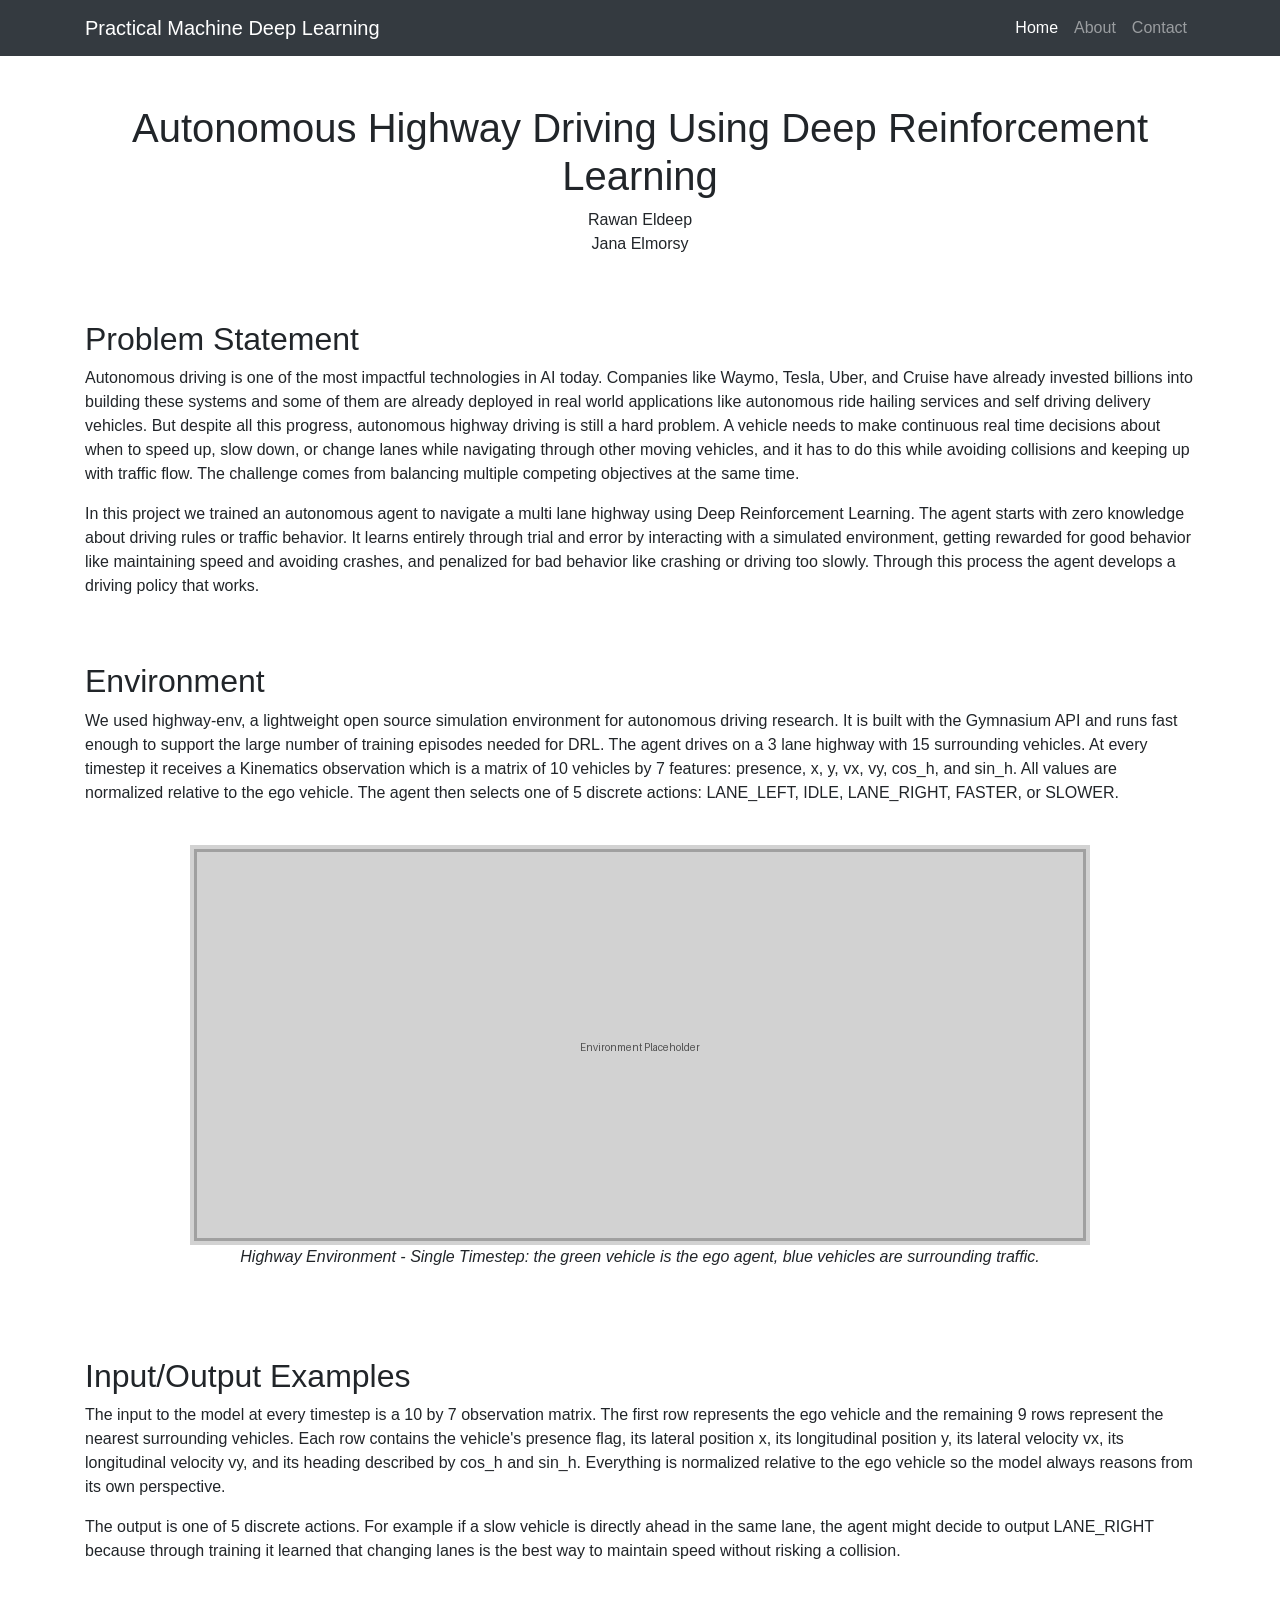
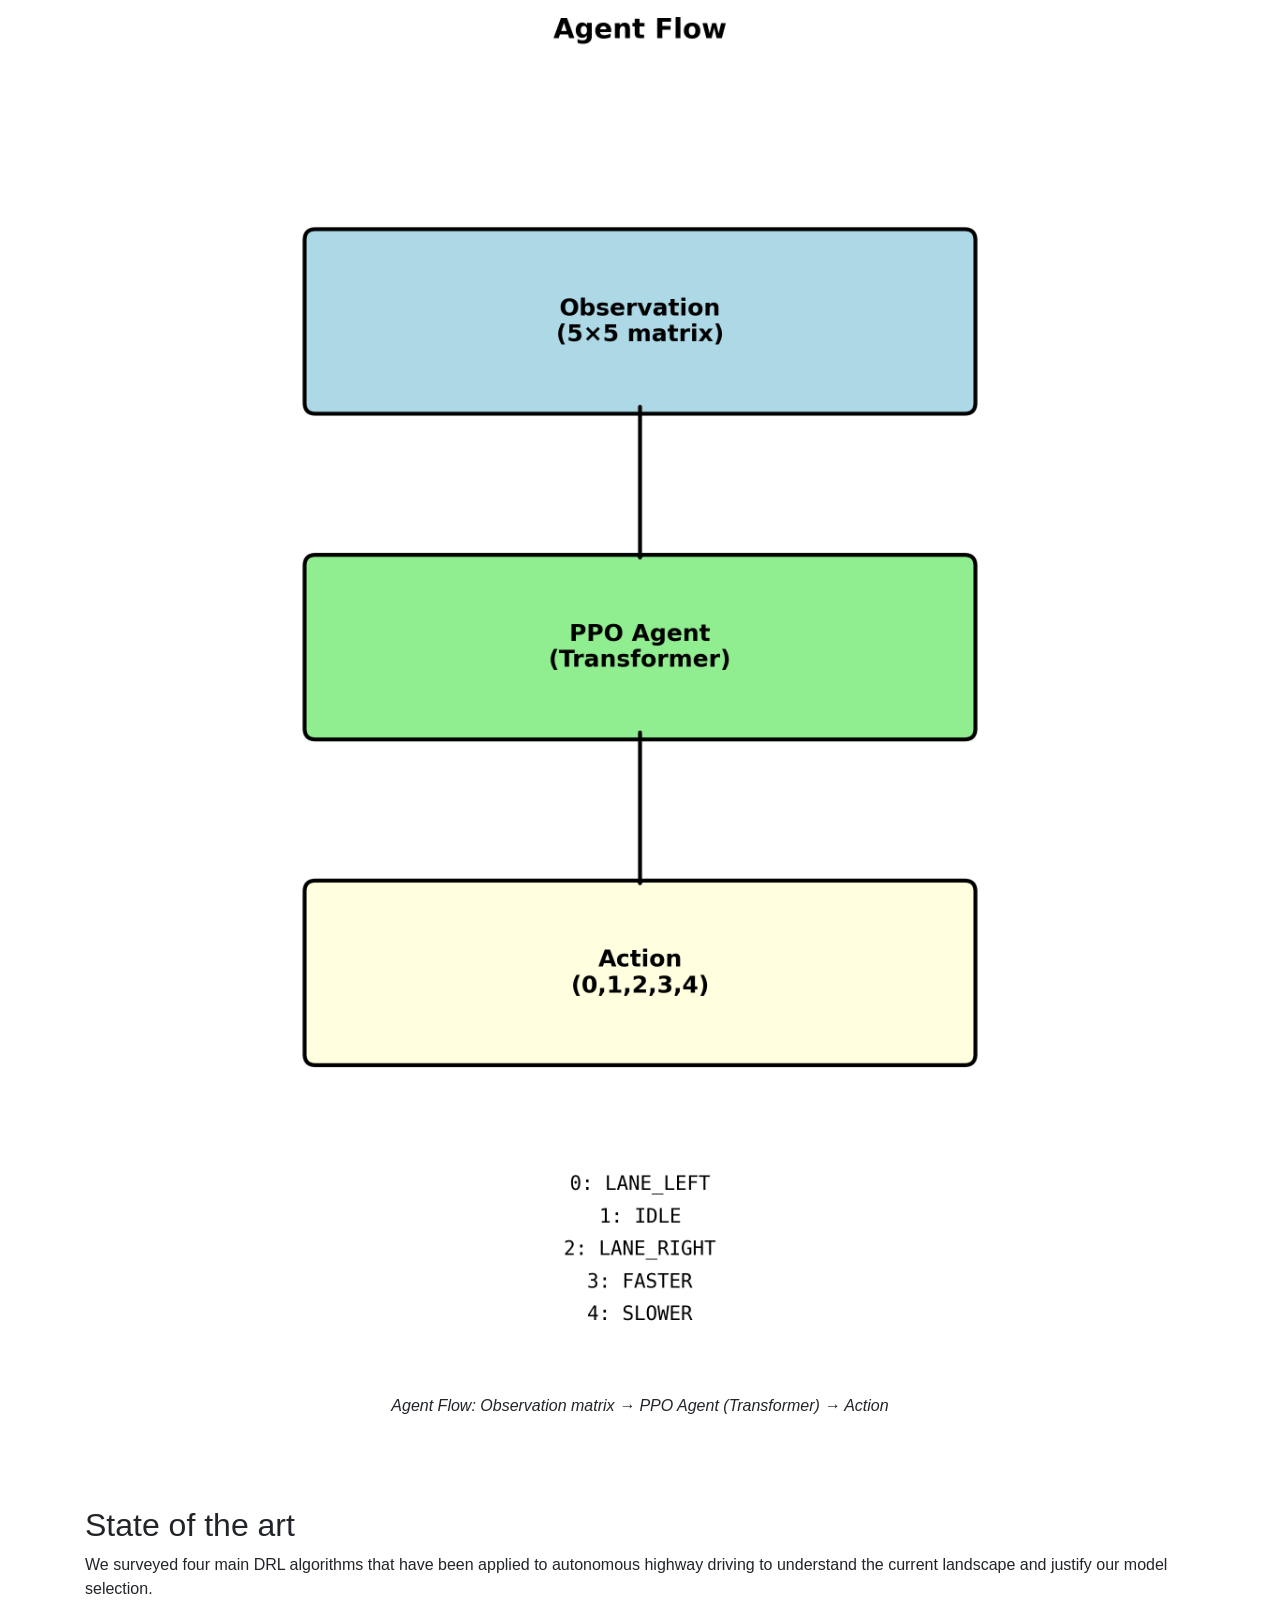
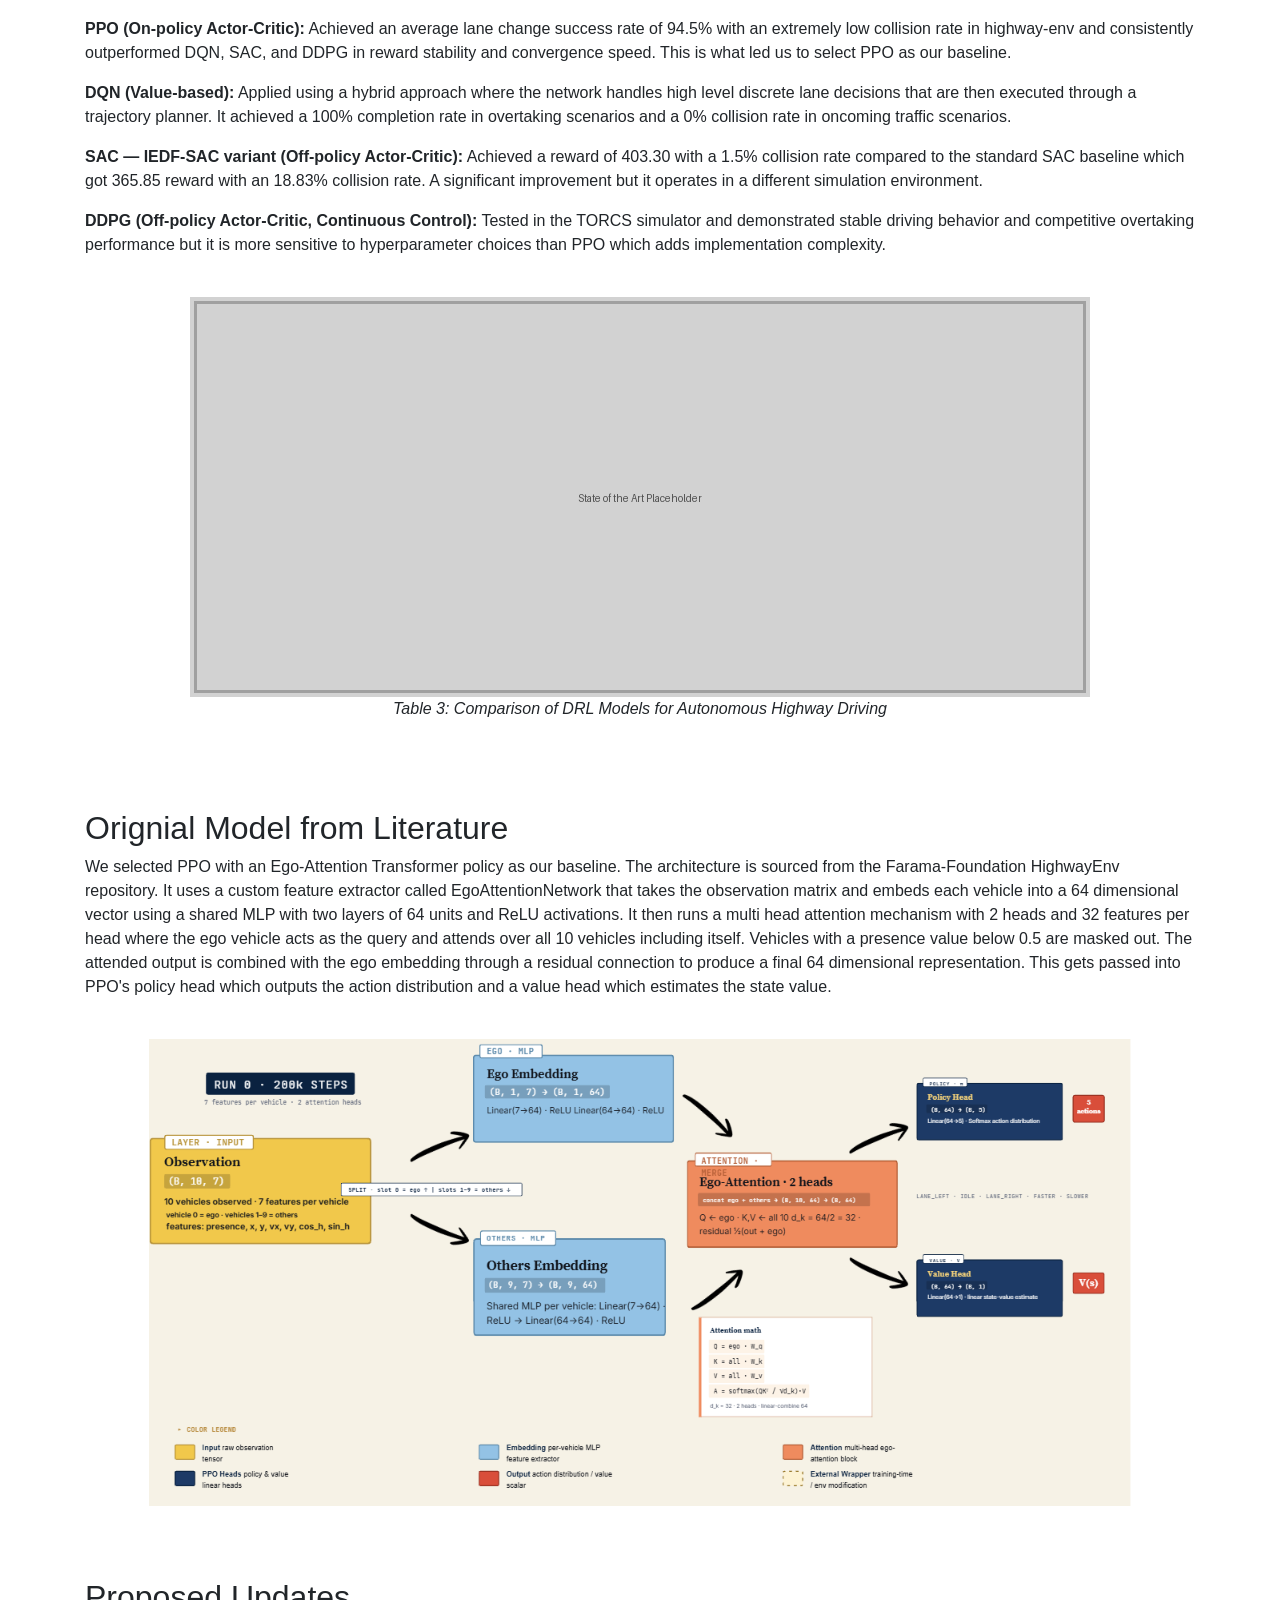
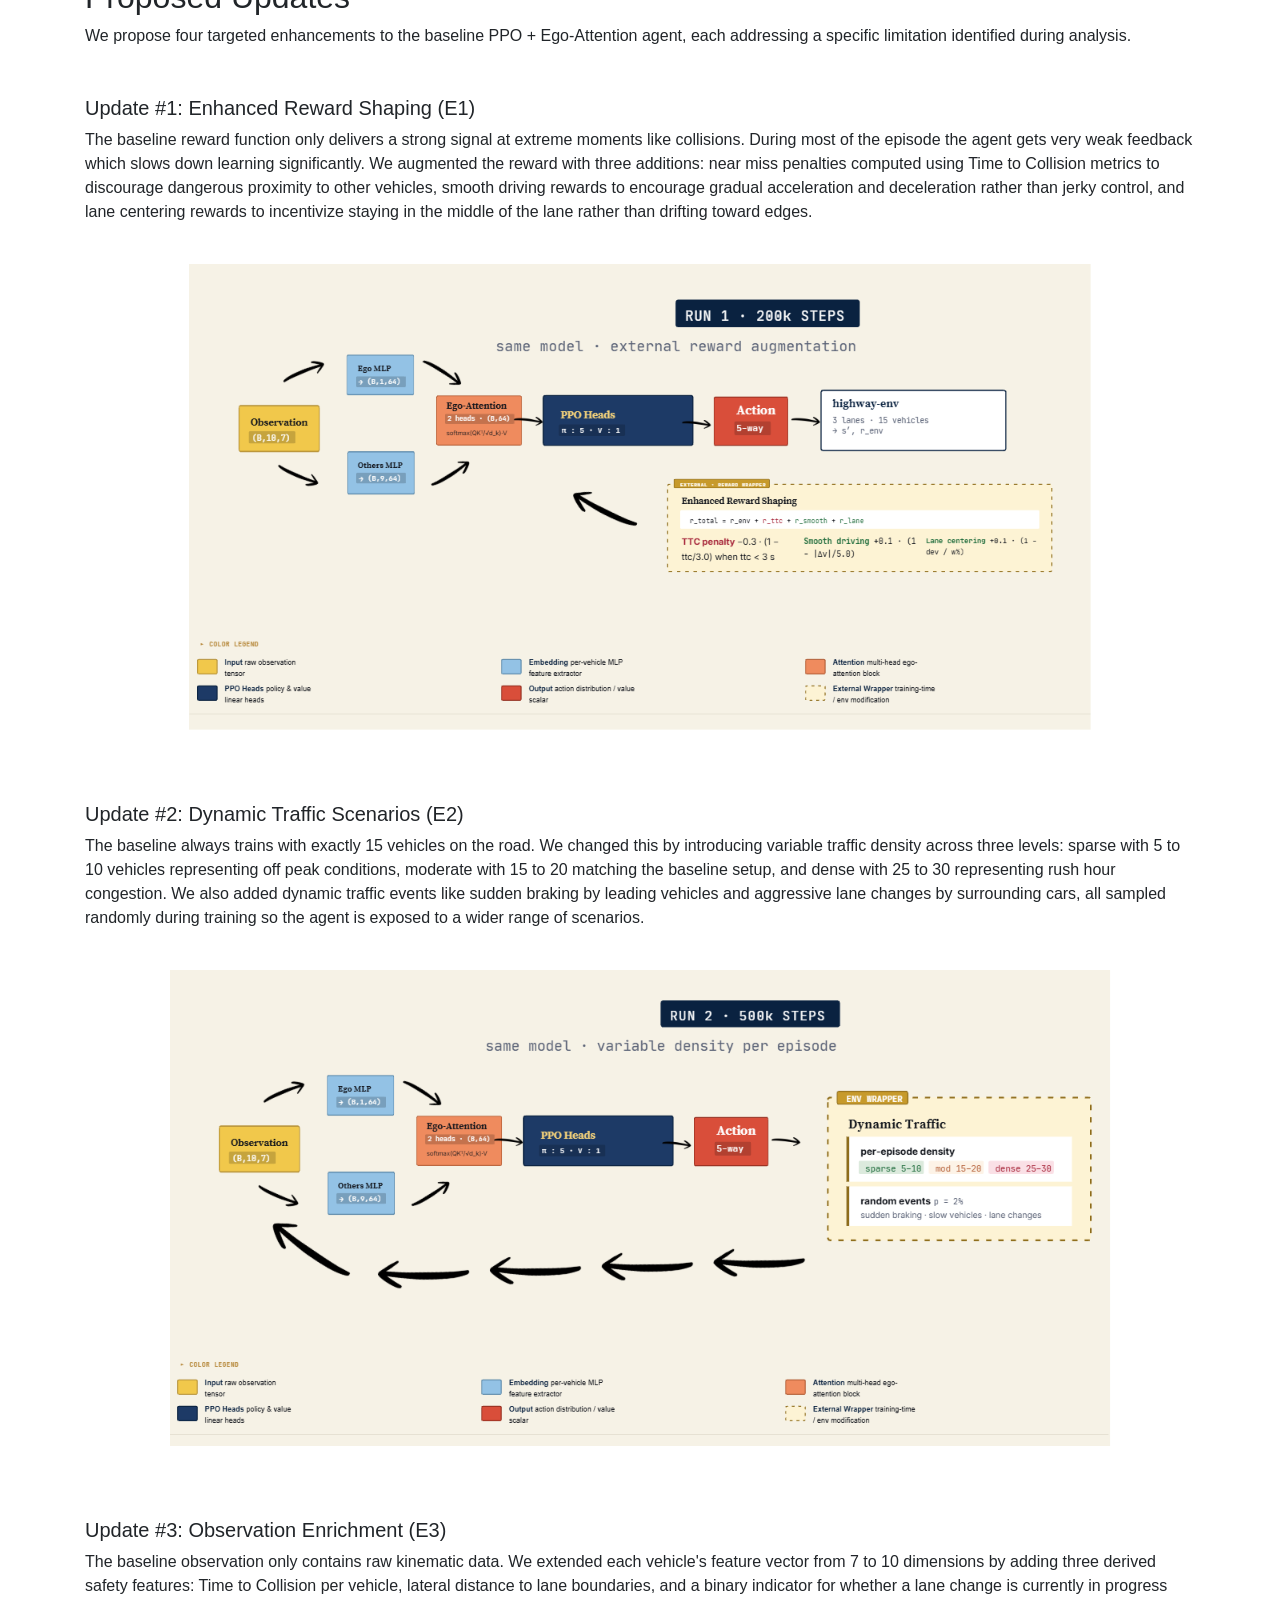
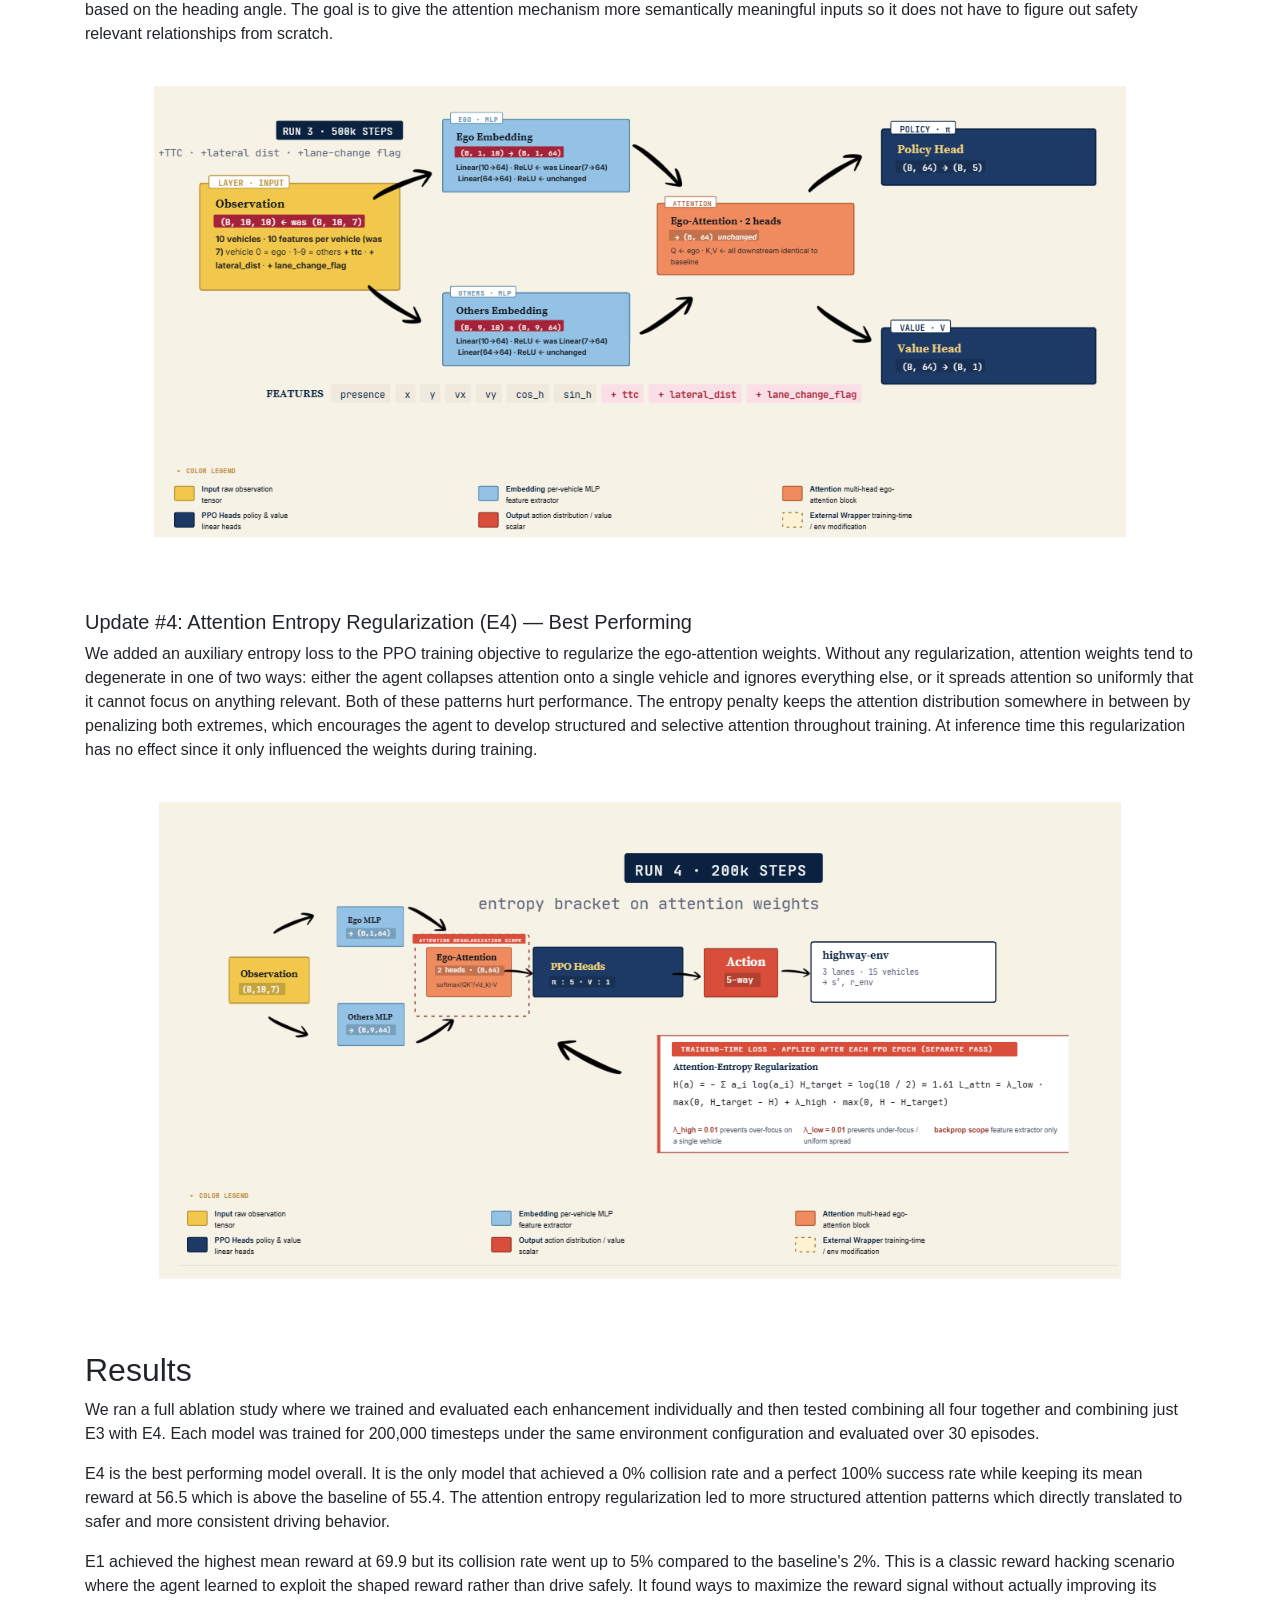
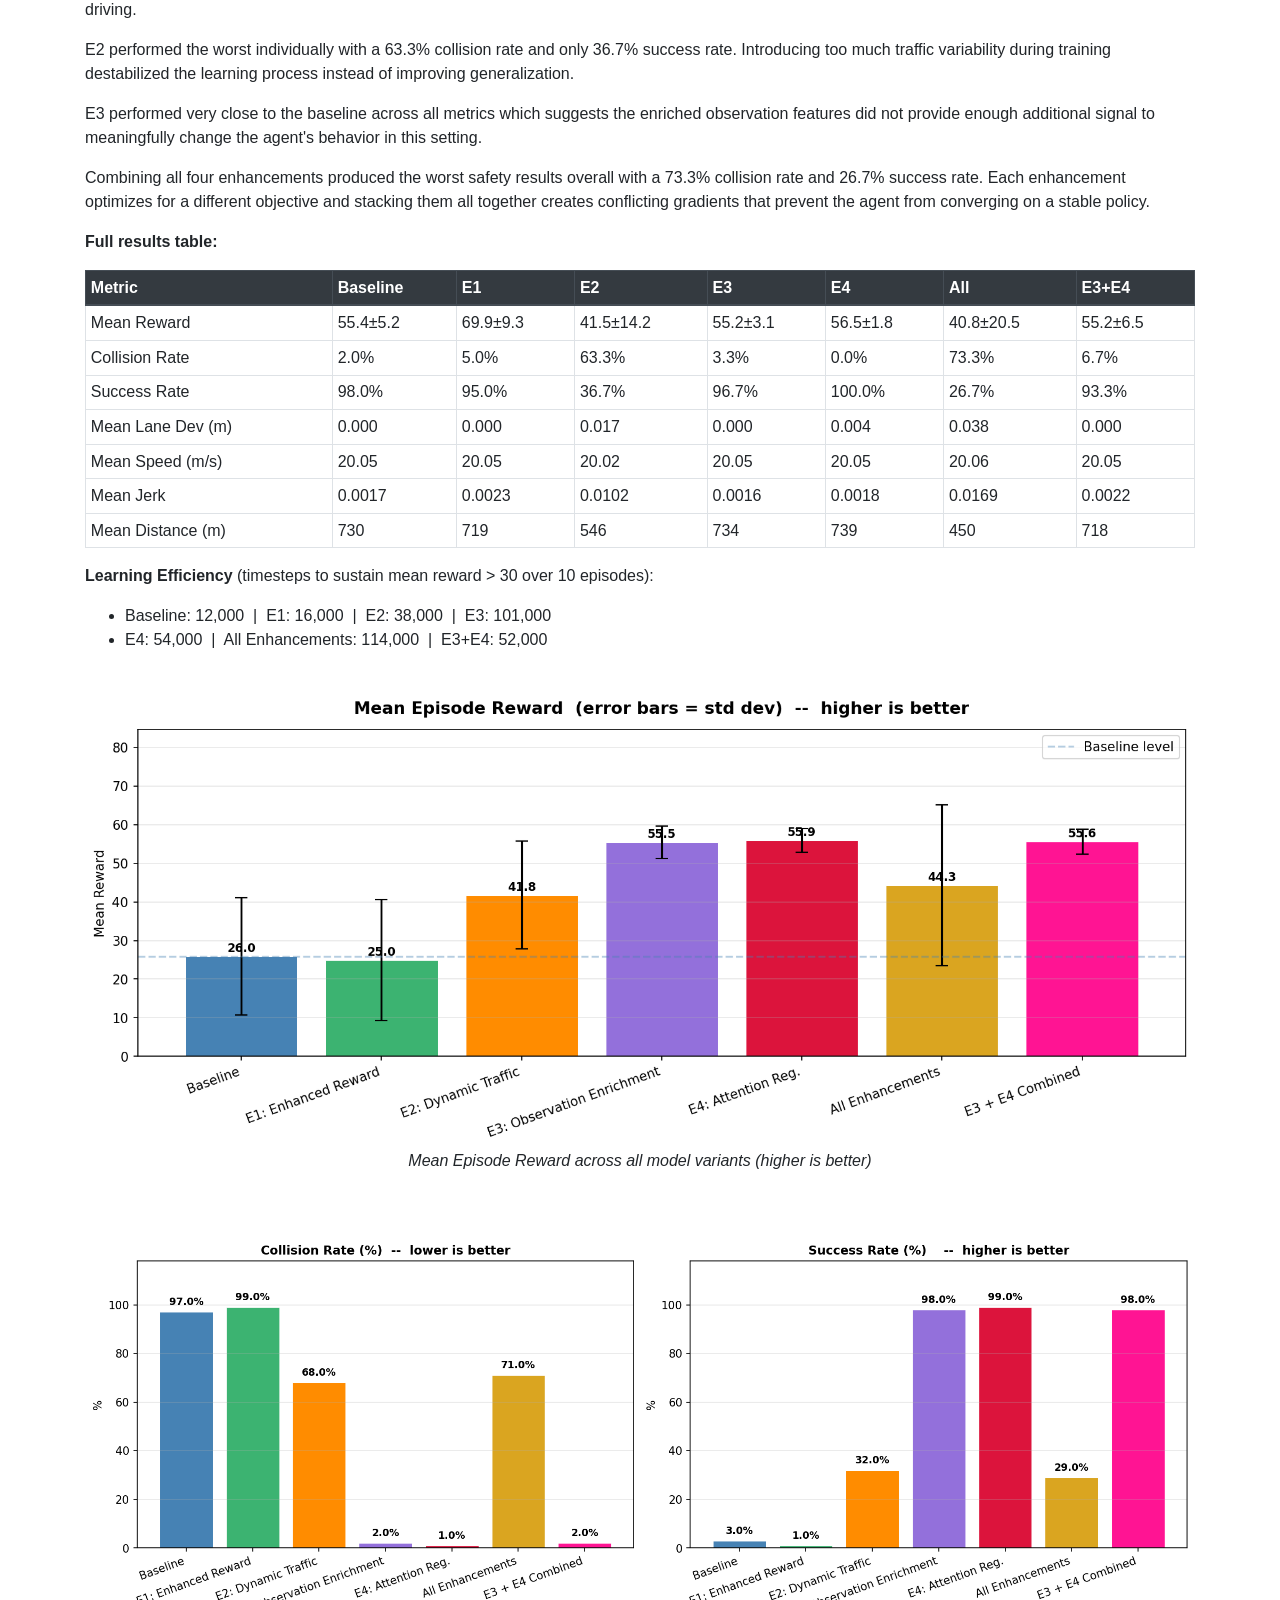
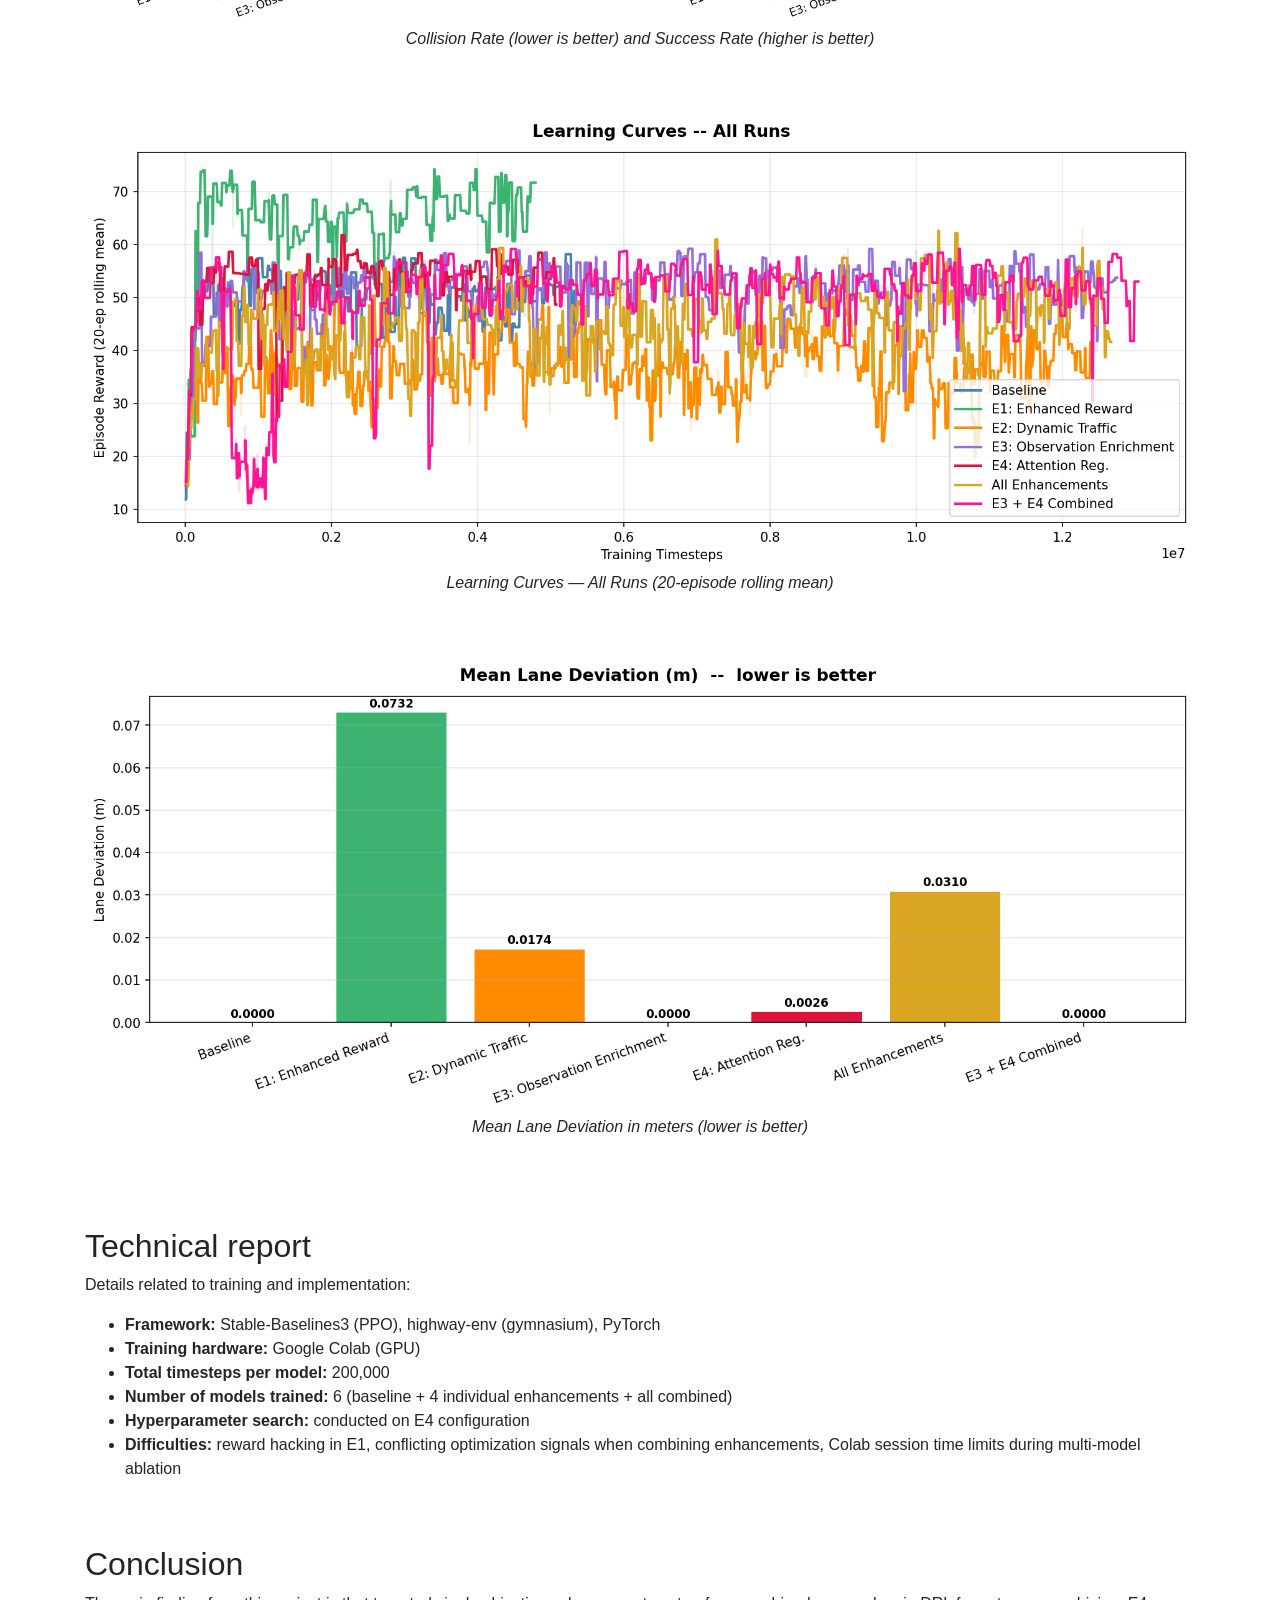
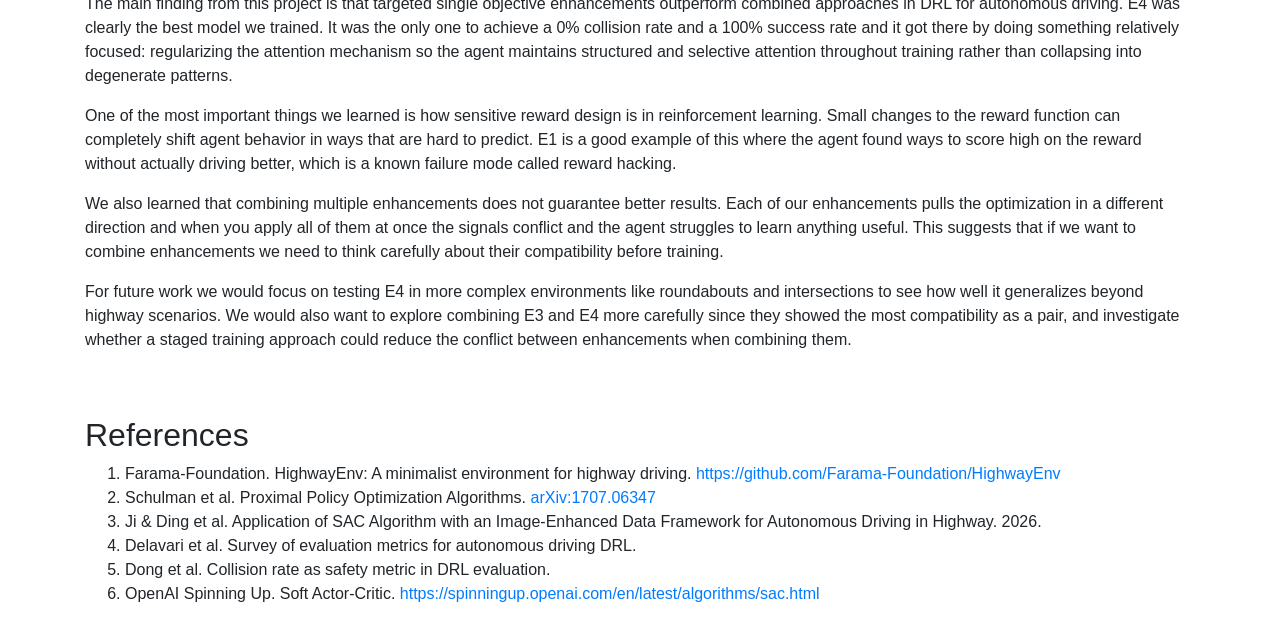
<file: website-template/team-specific/index.html>
<!DOCTYPE html>
<html lang="en">

<head>

  <meta charset="utf-8">
  <meta name="viewport" content="width=device-width, initial-scale=1, shrink-to-fit=no">
  <meta name="description" content="">
  <meta name="author" content="">

  <title>Autonomous Highway Driving Using Deep Reinforcement Learning</title>

  <!-- Bootstrap core CSS -->
  <link href="../vendor/bootstrap/css/bootstrap.min.css" rel="stylesheet">

</head>

<body>

  <!-- Navigation -->
  <nav class="navbar navbar-expand-lg navbar-dark bg-dark static-top">
    <div class="container">
      <a class="navbar-brand" href="../home.html">Practical Machine Deep Learning</a>
      <button class="navbar-toggler" type="button" data-toggle="collapse" data-target="#navbarResponsive" aria-controls="navbarResponsive" aria-expanded="false" aria-label="Toggle navigation">
        <span class="navbar-toggler-icon"></span>
      </button>
      <div class="collapse navbar-collapse" id="navbarResponsive">
        <ul class="navbar-nav ml-auto">
          <li class="nav-item active">
            <a class="nav-link" href="../home.html">Home
              <span class="sr-only">(current)</span>
            </a>
          </li>
          <li class="nav-item">
            <a class="nav-link" href="../about.html">About</a>
          </li>
          <li class="nav-item">
            <a class="nav-link" href="../contact.html">Contact</a>
          </li>
        </ul>
      </div>
    </div>
  </nav>

  <!-- Page Content -->
  <div class="container">
    <div class="row">
      <div class="col-lg-12 text-center">
        <h1 class="mt-5">Autonomous Highway Driving Using Deep Reinforcement Learning</h1>
        <ul class="list-unstyled">
          <li>Rawan Eldeep</li>
          <li>Jana Elmorsy</li>
        </ul>
      </div>
    </div>


    <div class="row">
      <div class="col-lg-12 text-left">
        <h2 class="mt-5">Problem Statement</h2>
        <p>
          Autonomous driving is one of the most impactful technologies in AI today. Companies like Waymo, Tesla, Uber, and Cruise have already invested billions into building these systems and some of them are already deployed in real world applications like autonomous ride hailing services and self driving delivery vehicles. But despite all this progress, autonomous highway driving is still a hard problem. A vehicle needs to make continuous real time decisions about when to speed up, slow down, or change lanes while navigating through other moving vehicles, and it has to do this while avoiding collisions and keeping up with traffic flow. The challenge comes from balancing multiple competing objectives at the same time.
        </p>
        <p>
          In this project we trained an autonomous agent to navigate a multi lane highway using Deep Reinforcement Learning. The agent starts with zero knowledge about driving rules or traffic behavior. It learns entirely through trial and error by interacting with a simulated environment, getting rewarded for good behavior like maintaining speed and avoiding crashes, and penalized for bad behavior like crashing or driving too slowly. Through this process the agent develops a driving policy that works.
        </p>
      </div>
    </div>

    <div class="row">
      <div class="col-lg-12 text-left">
        <h2 class="mt-5">Environment</h2>

        <p>
          We used highway-env, a lightweight open source simulation environment for autonomous driving research. It is built with the Gymnasium API and runs fast enough to support the large number of training episodes needed for DRL. The agent drives on a 3 lane highway with 15 surrounding vehicles. At every timestep it receives a Kinematics observation which is a matrix of 10 vehicles by 7 features: presence, x, y, vx, vy, cos_h, and sin_h. All values are normalized relative to the ego vehicle. The agent then selects one of 5 discrete actions: LANE_LEFT, IDLE, LANE_RIGHT, FASTER, or SLOWER.
        </p>

        <br/>
        <div class="img-container" align="center">
          <img src="resources/images/environment.png" class="img-fluid text-center">
          <p><em>Highway Environment - Single Timestep: the green vehicle is the ego agent, blue vehicles are surrounding traffic.</em></p>
        </div>
        <br/>
      </div>
    </div>

    <div class="row">
      <div class="col-lg-12 text-left">
        <h2 class="mt-5">Input/Output Examples</h2>

        <p>
          The input to the model at every timestep is a 10 by 7 observation matrix. The first row represents the ego vehicle and the remaining 9 rows represent the nearest surrounding vehicles. Each row contains the vehicle's presence flag, its lateral position x, its longitudinal position y, its lateral velocity vx, its longitudinal velocity vy, and its heading described by cos_h and sin_h. Everything is normalized relative to the ego vehicle so the model always reasons from its own perspective.
        </p>
        <p>
          The output is one of 5 discrete actions. For example if a slow vehicle is directly ahead in the same lane, the agent might decide to output LANE_RIGHT because through training it learned that changing lanes is the best way to maintain speed without risking a collision.
        </p>

        <br/>
        <div class="img-container" align="center">
          <img src="resources/images/flow_diagram.png" class="img-fluid text-center">
          <p><em>Agent Flow: Observation matrix &rarr; PPO Agent (Transformer) &rarr; Action</em></p>
        </div>
        <br/>
      </div>
    </div>


    <div class="row">
      <div class="col-lg-12 text-left">
        <h2 class="mt-5">State of the art</h2>

        <p>
          We surveyed four main DRL algorithms that have been applied to autonomous highway driving to understand the current landscape and justify our model selection.
        </p>
        <p>
          <strong>PPO (On-policy Actor-Critic):</strong> Achieved an average lane change success rate of 94.5% with an extremely low collision rate in highway-env and consistently outperformed DQN, SAC, and DDPG in reward stability and convergence speed. This is what led us to select PPO as our baseline.
        </p>
        <p>
          <strong>DQN (Value-based):</strong> Applied using a hybrid approach where the network handles high level discrete lane decisions that are then executed through a trajectory planner. It achieved a 100% completion rate in overtaking scenarios and a 0% collision rate in oncoming traffic scenarios.
        </p>
        <p>
          <strong>SAC &mdash; IEDF-SAC variant (Off-policy Actor-Critic):</strong> Achieved a reward of 403.30 with a 1.5% collision rate compared to the standard SAC baseline which got 365.85 reward with an 18.83% collision rate. A significant improvement but it operates in a different simulation environment.
        </p>
        <p>
          <strong>DDPG (Off-policy Actor-Critic, Continuous Control):</strong> Tested in the TORCS simulator and demonstrated stable driving behavior and competitive overtaking performance but it is more sensitive to hyperparameter choices than PPO which adds implementation complexity.
        </p>

        <br/>
        <div class="img-container" align="center">
          <img src="resources/images/sota.png" class="img-fluid text-center">
          <p><em>Table 3: Comparison of DRL Models for Autonomous Highway Driving</em></p>
        </div>
        <br/>
      </div>
    </div>

    <div class="row">
      <div class="col-lg-12 text-left">
        <h2 class="mt-5">Orignial Model from Literature</h2>

        <p>
          We selected PPO with an Ego-Attention Transformer policy as our baseline. The architecture is sourced from the Farama-Foundation HighwayEnv repository. It uses a custom feature extractor called EgoAttentionNetwork that takes the observation matrix and embeds each vehicle into a 64 dimensional vector using a shared MLP with two layers of 64 units and ReLU activations. It then runs a multi head attention mechanism with 2 heads and 32 features per head where the ego vehicle acts as the query and attends over all 10 vehicles including itself. Vehicles with a presence value below 0.5 are masked out. The attended output is combined with the ego embedding through a residual connection to produce a final 64 dimensional representation. This gets passed into PPO's policy head which outputs the action distribution and a value head which estimates the state value.
        </p>

        <br/>
        <div class="img-container" align="center">
          <img src="resources/images/baseline_architecture.png" class="img-fluid text-center">
        </div>
        <br/>
      </div>
    </div>

    <div class="row">
      <div class="col-lg-12 text-left">
        <h2 class="mt-5">Proposed Updates</h2>

        <p>
          We propose four targeted enhancements to the baseline PPO + Ego-Attention agent, each addressing a specific limitation identified during analysis.
        </p>

        <h5 class="mt-5">Update #1: Enhanced Reward Shaping (E1)</h5>
        <p>
          The baseline reward function only delivers a strong signal at extreme moments like collisions. During most of the episode the agent gets very weak feedback which slows down learning significantly. We augmented the reward with three additions: near miss penalties computed using Time to Collision metrics to discourage dangerous proximity to other vehicles, smooth driving rewards to encourage gradual acceleration and deceleration rather than jerky control, and lane centering rewards to incentivize staying in the middle of the lane rather than drifting toward edges.
        </p>
        <br/>
        <div class="img-container" align="center">
          <img src="resources/images/e1.png" class="img-fluid text-center">
        </div>
        <br/>

        <h5 class="mt-5">Update #2: Dynamic Traffic Scenarios (E2)</h5>
        <p>
          The baseline always trains with exactly 15 vehicles on the road. We changed this by introducing variable traffic density across three levels: sparse with 5 to 10 vehicles representing off peak conditions, moderate with 15 to 20 matching the baseline setup, and dense with 25 to 30 representing rush hour congestion. We also added dynamic traffic events like sudden braking by leading vehicles and aggressive lane changes by surrounding cars, all sampled randomly during training so the agent is exposed to a wider range of scenarios.
        </p>
        <br/>
        <div class="img-container" align="center">
          <img src="resources/images/e2.png" class="img-fluid text-center">
        </div>
        <br/>

        <h5 class="mt-5">Update #3: Observation Enrichment (E3)</h5>
        <p>
          The baseline observation only contains raw kinematic data. We extended each vehicle's feature vector from 7 to 10 dimensions by adding three derived safety features: Time to Collision per vehicle, lateral distance to lane boundaries, and a binary indicator for whether a lane change is currently in progress based on the heading angle. The goal is to give the attention mechanism more semantically meaningful inputs so it does not have to figure out safety relevant relationships from scratch.
        </p>
        <br/>
        <div class="img-container" align="center">
          <img src="resources/images/e3.png" class="img-fluid text-center">
        </div>
        <br/>

        <h5 class="mt-5">Update #4: Attention Entropy Regularization (E4) &mdash; Best Performing</h5>
        <p>
          We added an auxiliary entropy loss to the PPO training objective to regularize the ego-attention weights. Without any regularization, attention weights tend to degenerate in one of two ways: either the agent collapses attention onto a single vehicle and ignores everything else, or it spreads attention so uniformly that it cannot focus on anything relevant. Both of these patterns hurt performance. The entropy penalty keeps the attention distribution somewhere in between by penalizing both extremes, which encourages the agent to develop structured and selective attention throughout training. At inference time this regularization has no effect since it only influenced the weights during training.
        </p>
        <br/>
        <div class="img-container" align="center">
          <img src="resources/images/e4.png" class="img-fluid text-center">
        </div>
        <br/>

      </div>
    </div>


    <div class="row">
      <div class="col-lg-12 text-left">
        <h2 class="mt-5">Results</h2>

        <p>
          We ran a full ablation study where we trained and evaluated each enhancement individually and then tested combining all four together and combining just E3 with E4. Each model was trained for 200,000 timesteps under the same environment configuration and evaluated over 30 episodes.
        </p>
        <p>
          E4 is the best performing model overall. It is the only model that achieved a 0% collision rate and a perfect 100% success rate while keeping its mean reward at 56.5 which is above the baseline of 55.4. The attention entropy regularization led to more structured attention patterns which directly translated to safer and more consistent driving behavior.
        </p>
        <p>
          E1 achieved the highest mean reward at 69.9 but its collision rate went up to 5% compared to the baseline's 2%. This is a classic reward hacking scenario where the agent learned to exploit the shaped reward rather than drive safely. It found ways to maximize the reward signal without actually improving its driving.
        </p>
        <p>
          E2 performed the worst individually with a 63.3% collision rate and only 36.7% success rate. Introducing too much traffic variability during training destabilized the learning process instead of improving generalization.
        </p>
        <p>
          E3 performed very close to the baseline across all metrics which suggests the enriched observation features did not provide enough additional signal to meaningfully change the agent's behavior in this setting.
        </p>
        <p>
          Combining all four enhancements produced the worst safety results overall with a 73.3% collision rate and 26.7% success rate. Each enhancement optimizes for a different objective and stacking them all together creates conflicting gradients that prevent the agent from converging on a stable policy.
        </p>

        <p><strong>Full results table:</strong></p>
        <div class="table-responsive">
          <table class="table table-bordered table-sm">
            <thead class="thead-dark">
              <tr>
                <th>Metric</th>
                <th>Baseline</th>
                <th>E1</th>
                <th>E2</th>
                <th>E3</th>
                <th>E4</th>
                <th>All</th>
                <th>E3+E4</th>
              </tr>
            </thead>
            <tbody>
              <tr><td>Mean Reward</td><td>55.4&plusmn;5.2</td><td>69.9&plusmn;9.3</td><td>41.5&plusmn;14.2</td><td>55.2&plusmn;3.1</td><td>56.5&plusmn;1.8</td><td>40.8&plusmn;20.5</td><td>55.2&plusmn;6.5</td></tr>
              <tr><td>Collision Rate</td><td>2.0%</td><td>5.0%</td><td>63.3%</td><td>3.3%</td><td>0.0%</td><td>73.3%</td><td>6.7%</td></tr>
              <tr><td>Success Rate</td><td>98.0%</td><td>95.0%</td><td>36.7%</td><td>96.7%</td><td>100.0%</td><td>26.7%</td><td>93.3%</td></tr>
              <tr><td>Mean Lane Dev (m)</td><td>0.000</td><td>0.000</td><td>0.017</td><td>0.000</td><td>0.004</td><td>0.038</td><td>0.000</td></tr>
              <tr><td>Mean Speed (m/s)</td><td>20.05</td><td>20.05</td><td>20.02</td><td>20.05</td><td>20.05</td><td>20.06</td><td>20.05</td></tr>
              <tr><td>Mean Jerk</td><td>0.0017</td><td>0.0023</td><td>0.0102</td><td>0.0016</td><td>0.0018</td><td>0.0169</td><td>0.0022</td></tr>
              <tr><td>Mean Distance (m)</td><td>730</td><td>719</td><td>546</td><td>734</td><td>739</td><td>450</td><td>718</td></tr>
            </tbody>
          </table>
        </div>

        <p><strong>Learning Efficiency</strong> (timesteps to sustain mean reward &gt; 30 over 10 episodes):</p>
        <ul>
          <li>Baseline: 12,000 &nbsp;|&nbsp; E1: 16,000 &nbsp;|&nbsp; E2: 38,000 &nbsp;|&nbsp; E3: 101,000</li>
          <li>E4: 54,000 &nbsp;|&nbsp; All Enhancements: 114,000 &nbsp;|&nbsp; E3+E4: 52,000</li>
        </ul>

        <br/>
        <div class="img-container" align="center">
          <img src="resources/images/results_reward.png" class="img-fluid text-center">
          <p><em>Mean Episode Reward across all model variants (higher is better)</em></p>
        </div>
        <br/>

        <br/>
        <div class="img-container" align="center">
          <img src="resources/images/results_collision_success.png" class="img-fluid text-center">
          <p><em>Collision Rate (lower is better) and Success Rate (higher is better)</em></p>
        </div>
        <br/>

        <br/>
        <div class="img-container" align="center">
          <img src="resources/images/results_learning_curves.png" class="img-fluid text-center">
          <p><em>Learning Curves &mdash; All Runs (20-episode rolling mean)</em></p>
        </div>
        <br/>

        <br/>
        <div class="img-container" align="center">
          <img src="resources/images/results_lane_deviation.png" class="img-fluid text-center">
          <p><em>Mean Lane Deviation in meters (lower is better)</em></p>
        </div>
        <br/>
      </div>
    </div>


    <div class="row">
      <div class="col-lg-12 text-left">
        <h2 class="mt-5">Technical report</h2>

        <p>
          Details related to training and implementation:
        </p>

        <ul>
          <li><strong>Framework:</strong> Stable-Baselines3 (PPO), highway-env (gymnasium), PyTorch</li>
          <li><strong>Training hardware:</strong> Google Colab (GPU)</li>
          <li><strong>Total timesteps per model:</strong> 200,000</li>
          <li><strong>Number of models trained:</strong> 6 (baseline + 4 individual enhancements + all combined)</li>
          <li><strong>Hyperparameter search:</strong> conducted on E4 configuration</li>
          <li><strong>Difficulties:</strong> reward hacking in E1, conflicting optimization signals when combining enhancements, Colab session time limits during multi-model ablation</li>
        </ul>
      </div>
    </div>

    <div class="row">
      <div class="col-lg-12 text-left">
        <h2 class="mt-5">Conclusion</h2>

        <p>
          The main finding from this project is that targeted single objective enhancements outperform combined approaches in DRL for autonomous driving. E4 was clearly the best model we trained. It was the only one to achieve a 0% collision rate and a 100% success rate and it got there by doing something relatively focused: regularizing the attention mechanism so the agent maintains structured and selective attention throughout training rather than collapsing into degenerate patterns.
        </p>
        <p>
          One of the most important things we learned is how sensitive reward design is in reinforcement learning. Small changes to the reward function can completely shift agent behavior in ways that are hard to predict. E1 is a good example of this where the agent found ways to score high on the reward without actually driving better, which is a known failure mode called reward hacking.
        </p>
        <p>
          We also learned that combining multiple enhancements does not guarantee better results. Each of our enhancements pulls the optimization in a different direction and when you apply all of them at once the signals conflict and the agent struggles to learn anything useful. This suggests that if we want to combine enhancements we need to think carefully about their compatibility before training.
        </p>
        <p>
          For future work we would focus on testing E4 in more complex environments like roundabouts and intersections to see how well it generalizes beyond highway scenarios. We would also want to explore combining E3 and E4 more carefully since they showed the most compatibility as a pair, and investigate whether a staged training approach could reduce the conflict between enhancements when combining them.
        </p>

      </div>
    </div>

    <div class="row">
      <div class="col-lg-12 text-left">
        <h2 class="mt-5">References</h2>

        <ol>
          <li>Farama-Foundation. HighwayEnv: A minimalist environment for highway driving. <a href="https://github.com/Farama-Foundation/HighwayEnv">https://github.com/Farama-Foundation/HighwayEnv</a></li>
          <li>Schulman et al. Proximal Policy Optimization Algorithms. <a href="https://arxiv.org/abs/1707.06347">arXiv:1707.06347</a></li>
          <li>Ji &amp; Ding et al. Application of SAC Algorithm with an Image-Enhanced Data Framework for Autonomous Driving in Highway. 2026.</li>
          <li>Delavari et al. Survey of evaluation metrics for autonomous driving DRL.</li>
          <li>Dong et al. Collision rate as safety metric in DRL evaluation.</li>
          <li>OpenAI Spinning Up. Soft Actor-Critic. <a href="https://spinningup.openai.com/en/latest/algorithms/sac.html">https://spinningup.openai.com/en/latest/algorithms/sac.html</a></li>
        </ol>
      </div>
    </div>

  </div>

  <!-- Bootstrap core JavaScript -->
  <script src="../vendor/jquery/jquery.slim.min.js"></script>
  <script src="../vendor/bootstrap/js/bootstrap.bundle.min.js"></script>

</body>

</html>
</file>
